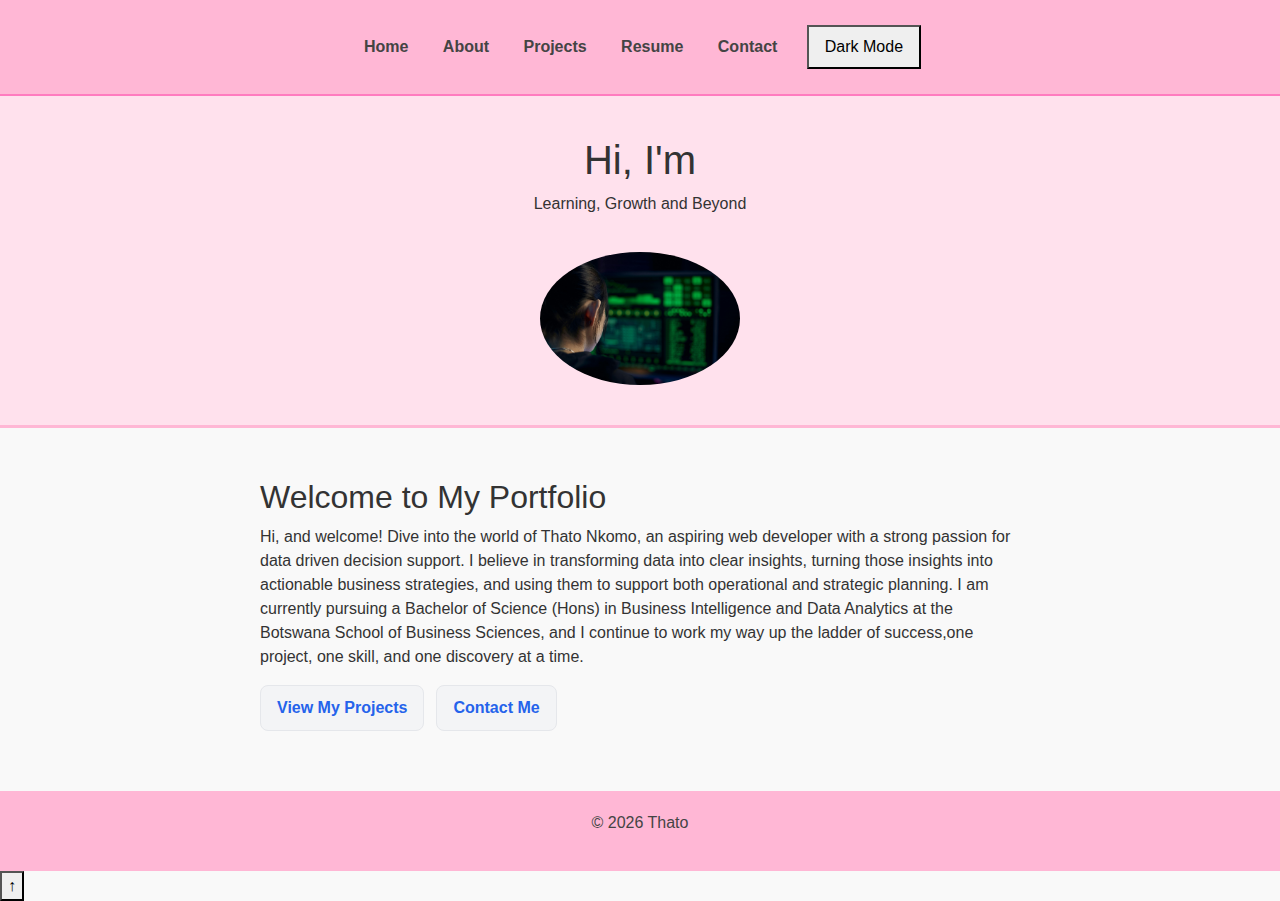
<file: index.html>
<!DOCTYPE html>

<html lang="en">

<head>

    <meta charset="UTF-8">

    <meta name="viewport" content="width=device-width, initial-scale=1.0">

    <title>Home-Thato</title>

        

        <link href="https://cdn.jsdelivr.net/npm/bootstrap@5.3.0/dist/css/bootstrap.min.css" rel="stylesheet">

        <link rel="stylesheet" href="styles.css">


</head>

<body>

    <!--Your content will go here-->

    <nav> 

        <a href="index.html">Home</a> 

        <a href="about.html">About</a> 

        <a href="projects.html">Projects</a> 

        <a href="resume.html">Resume</a> 

        <a href="contact.html">Contact</a> 

        <!-- your nav links --> 

        <button id="theme-toggle"> Dark Mode</button> 
         
        <!-- ADD THIS --> 

   </nav>

   <header> 

         <h1 id="typing-headline">Thato Nkomo</h1> 

         <p>Learning, Growth and Beyond</p> 

        <img src="my image.jpg" alt="Thato" width="200"> 

   </header> 

   <main> 

    <section> 

        <h2>Welcome to My Portfolio</h2> 

        <p>Hi, and welcome! Dive into the world of Thato Nkomo, an aspiring web developer with a strong passion for data driven decision support. I believe in transforming data into clear insights, turning those insights into actionable business strategies, and using them to support both operational and strategic planning. I am currently pursuing a Bachelor of Science (Hons) in Business Intelligence and Data Analytics at the Botswana School of Business Sciences, and I continue to work my way up the ladder of success,one project, one skill, and one discovery at a time.</p> 

    </section> 

    
    <section class="quick-links">

        <a class="btn-quick" href="projects.html">View My Projects</a>

        <a class="btn-quick" href="contact.html">Contact Me</a>

    </section>

   </main> 

   <footer> 

    <p>&copy; 2026 Thato</p> 

   </footer> 

    <button id="back-to-top" title="Go to top">&#8593;</button>  <!-- ADD THIS -->

   <!-- Your content goes above here --> 

    <script src="script.js"></script> 

</body>

</html>
</file>
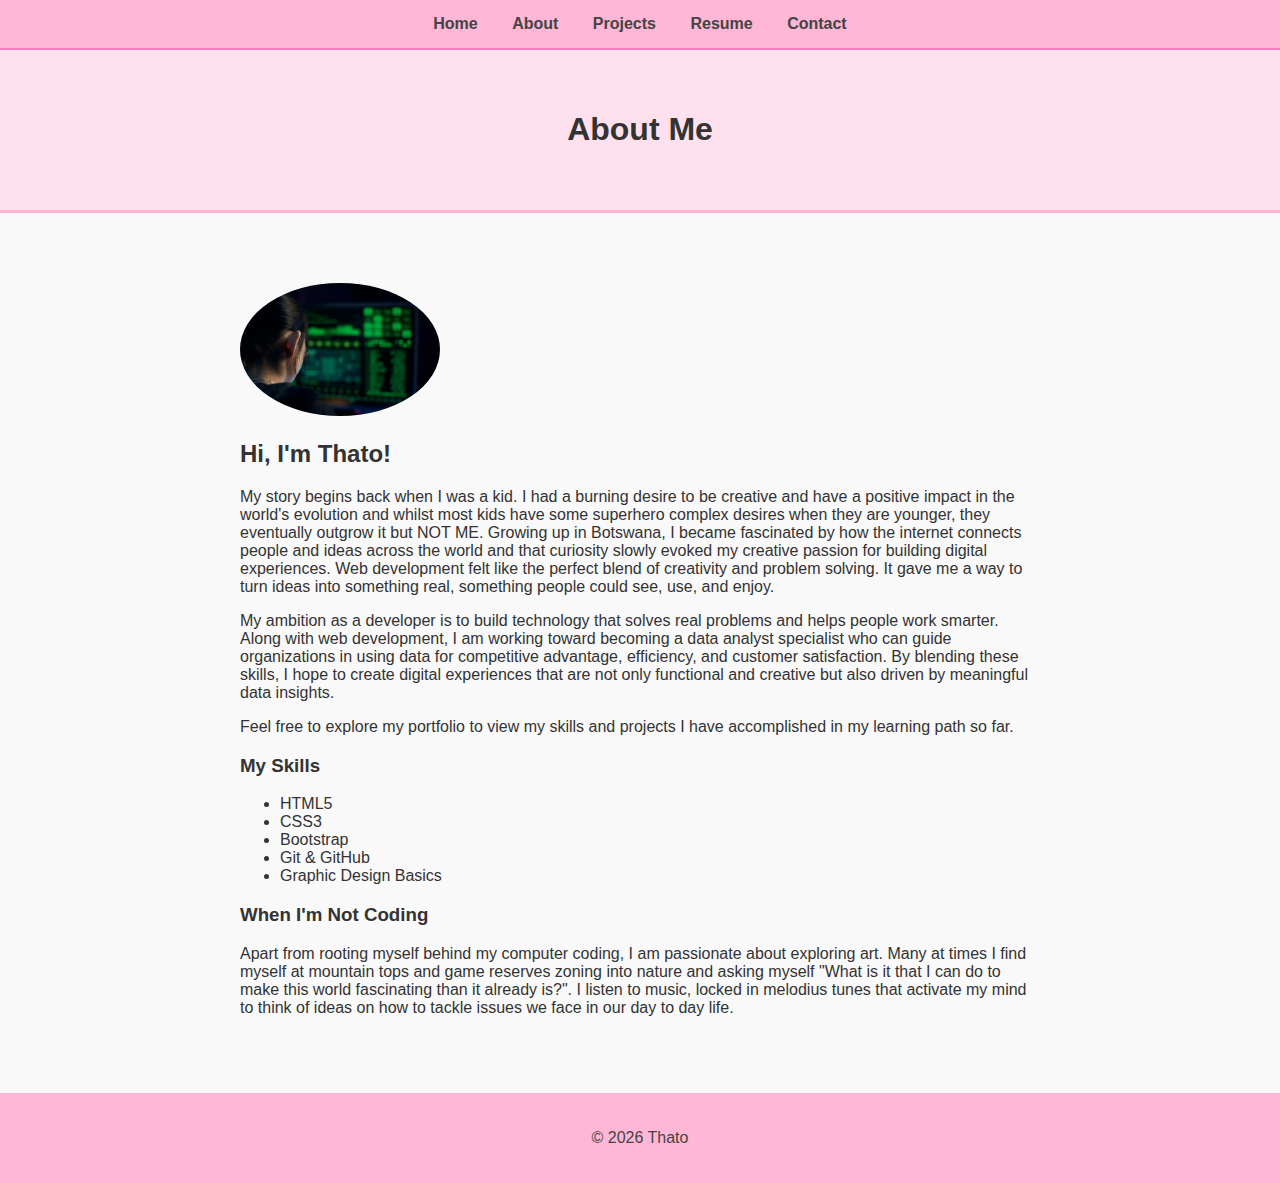
<file: about.html>
<!DOCTYPE html>

<html lang="en">

<head>

    <meta charset="UTF-8">

    <meta name="viewport" content="width=device-width, initial-scale=1.0">

    <title>About-Thato</title>


         <link rel="stylesheet" href="styles.css">


</head>

<body>

    <!--Your content will go here-->

    <nav> 

        <a href="index.html">Home</a> 

        <a href="about.html">About</a> 

        <a href="projects.html">Projects</a> 

        <a href="resume.html">Resume</a> 

        <a href="contact.html">Contact</a> 

    </nav>

    <header>

        <h1>About Me</h1>

    </header>

    <main>

        <img src="my image.jpg" alt="Thato" width="200">
    
        <h2>Hi, I'm Thato!</h2>
    
        <p>My story begins back when I was a kid. I had a burning desire to be creative and have a positive impact in the world's evolution and whilst most kids have some superhero complex desires when they are younger, they eventually outgrow it but NOT ME.  Growing up in Botswana, I became fascinated by how the internet connects people and ideas across the world and that curiosity slowly evoked my creative passion for building digital experiences.
          Web development felt like the perfect blend of creativity and problem solving. It gave me a way to turn ideas into something real, something people could see, use, and enjoy. </p>
    
        <p>My ambition as a developer is to build technology that solves real problems and helps people work smarter. Along with web development, I am working toward becoming a data analyst specialist who can guide organizations in using data for competitive advantage, efficiency, and customer satisfaction. By blending these skills, I hope to create digital experiences that are not only functional and creative but also driven by meaningful data insights.</p>

        <p>Feel free to explore my portfolio to view my skills and projects I have accomplished in my learning path so far.</p>
    
        <h3>My Skills</h3>

        <ul>

            <li>HTML5</li>
            <li>CSS3</li>
            <li>Bootstrap</li>
            <li>Git & GitHub</li>
            <li>Graphic Design Basics</li>

        </ul>
    
        <h3>When I'm Not Coding</h3>

        <p>Apart from rooting myself behind my computer coding, I am passionate about exploring art. Many at times I find myself at mountain tops and game reserves zoning into nature and asking myself "What is it that I can do to make this world fascinating than it already is?". I listen to music, locked in melodius tunes that activate my mind to think of ideas on how to tackle issues we face in our day to day life. </p>

    </main>

    <footer>

        <p>&copy; 2026 Thato</p>

    </footer>

    <!-- Your content goes above here --> 

    <script src="script.js"></script> 

</body>

</html>
</file>
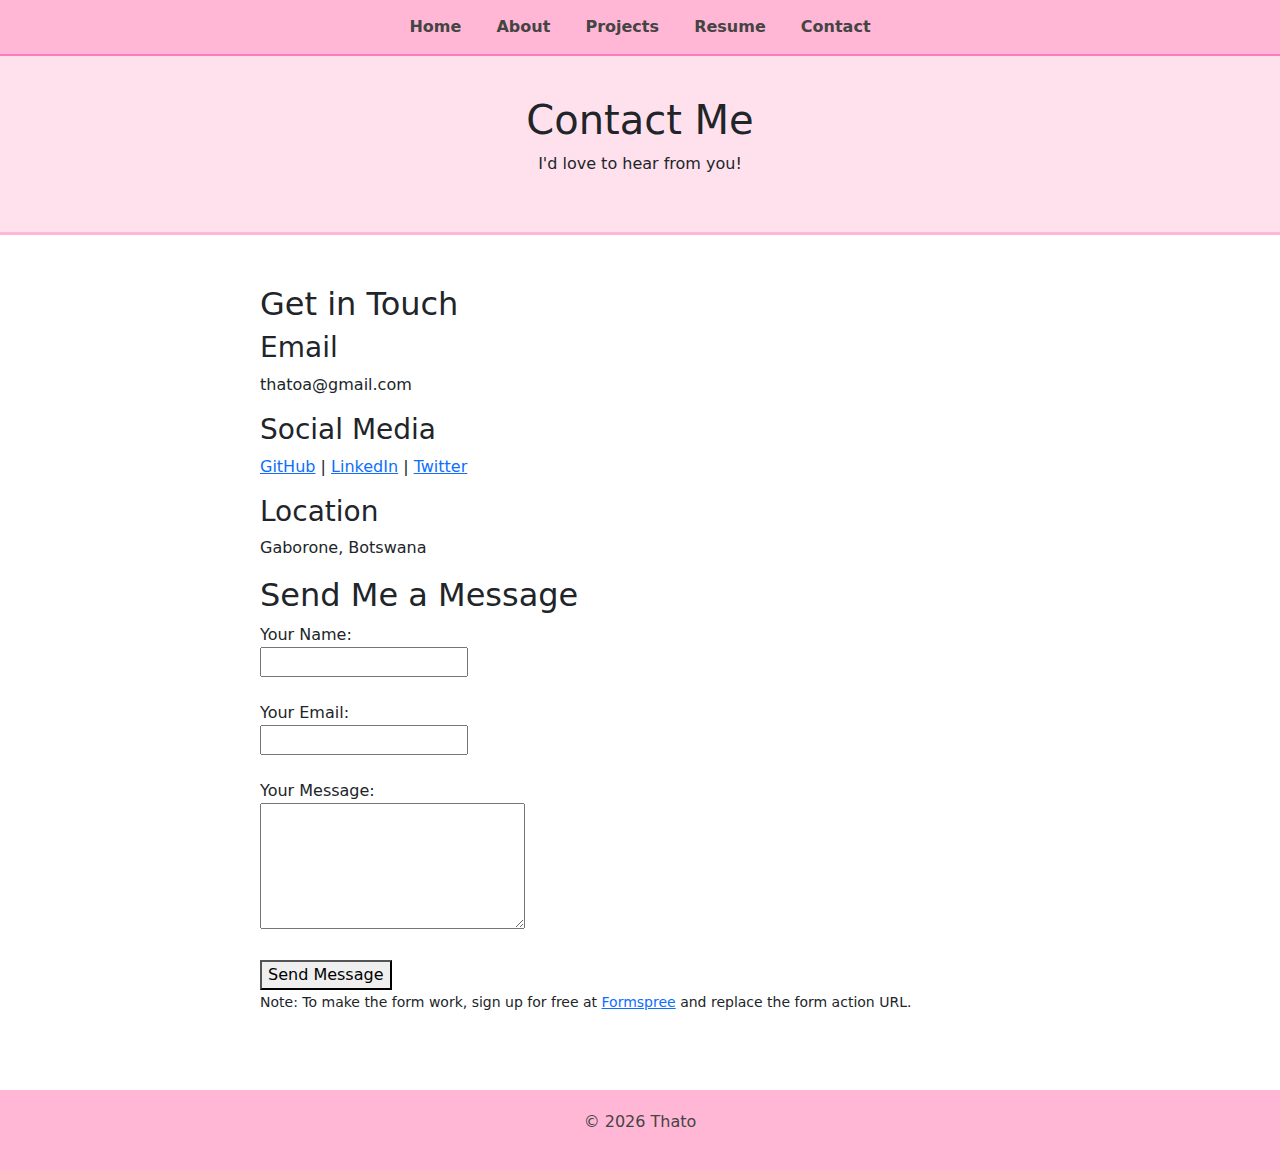
<file: contact.html>
<!DOCTYPE html> 

<html lang="en"> 

<head> 

    <meta charset="UTF-8"> 

    <meta name="viewport" content="width=device-width, initial-scale=1.0"> 

    <title>Contact-Thato</title> 

        <link rel="stylesheet" href="styles.css">

        <link href="https://cdn.jsdelivr.net/npm/bootstrap@5.3.0/dist/css/bootstrap.min.css" rel="stylesheet">


</head> 

<body> 

    <!-- Your content will go here --> 

    <nav> 

        <a href="index.html">Home</a> 

        <a href="about.html">About</a> 

        <a href="projects.html">Projects</a> 

        <a href="resume.html">Resume</a> 

        <a href="contact.html">Contact</a> 

    </nav>

    <header>

        <h1>Contact Me</h1>

        <p>I'd love to hear from you!</p>

    </header>

    <main>

      <section>

        <h2>Get in Touch</h2>
        
        <div>

            <h3>Email</h3>

            <p>thatoa@gmail.com</p>

        </div>
        
        <div>

            <h3>Social Media</h3>

            <p>

                <a href="https://github.com/amo-tech-lab">GitHub</a> |

                <a href="https://linkedin.com/in/thato-a-nkomo-8a7b263a2/">LinkedIn</a> |

                <a href="https://twitter.com/_thatoa">Twitter</a>

            </p>

        </div>
        
        <div>

            <h3>Location</h3>

            <p>Gaborone, Botswana</p>

        </div>

      </section>
    
      <section>

        <h2>Send Me a Message</h2>

        <form action="https://formspree.io/f/your-form-id" method="POST">

            <div>

                <label for="name">Your Name</label>:</label><br>
                <input type="text" id="name" name="name" required>

            </div>

            <br>

            <div>

                <label for="email">Your Email:</label><br>
                <input type="email" id="email" name="email" required>

            </div>

            <br>

            <div>

                <label for="message">Your Message:</label><br>
                <textarea id="message" name="message" rows="5" cols="30" required></textarea>

            </div>

            <br>

            <button type="submit">Send Message</button>

        </form>

        <p><small>Note: To make the form work, sign up for free at <a href="https://formspree.io" target="_blank">Formspree</a> and replace the form action URL.</small></p>

      </section>

    </main>

    <footer>

        <p>&copy; 2026 Thato</p>

    </footer>

    <!-- Your content goes above here --> 

    <script src="script.js"></script> 

</body> 

</html>
</file>
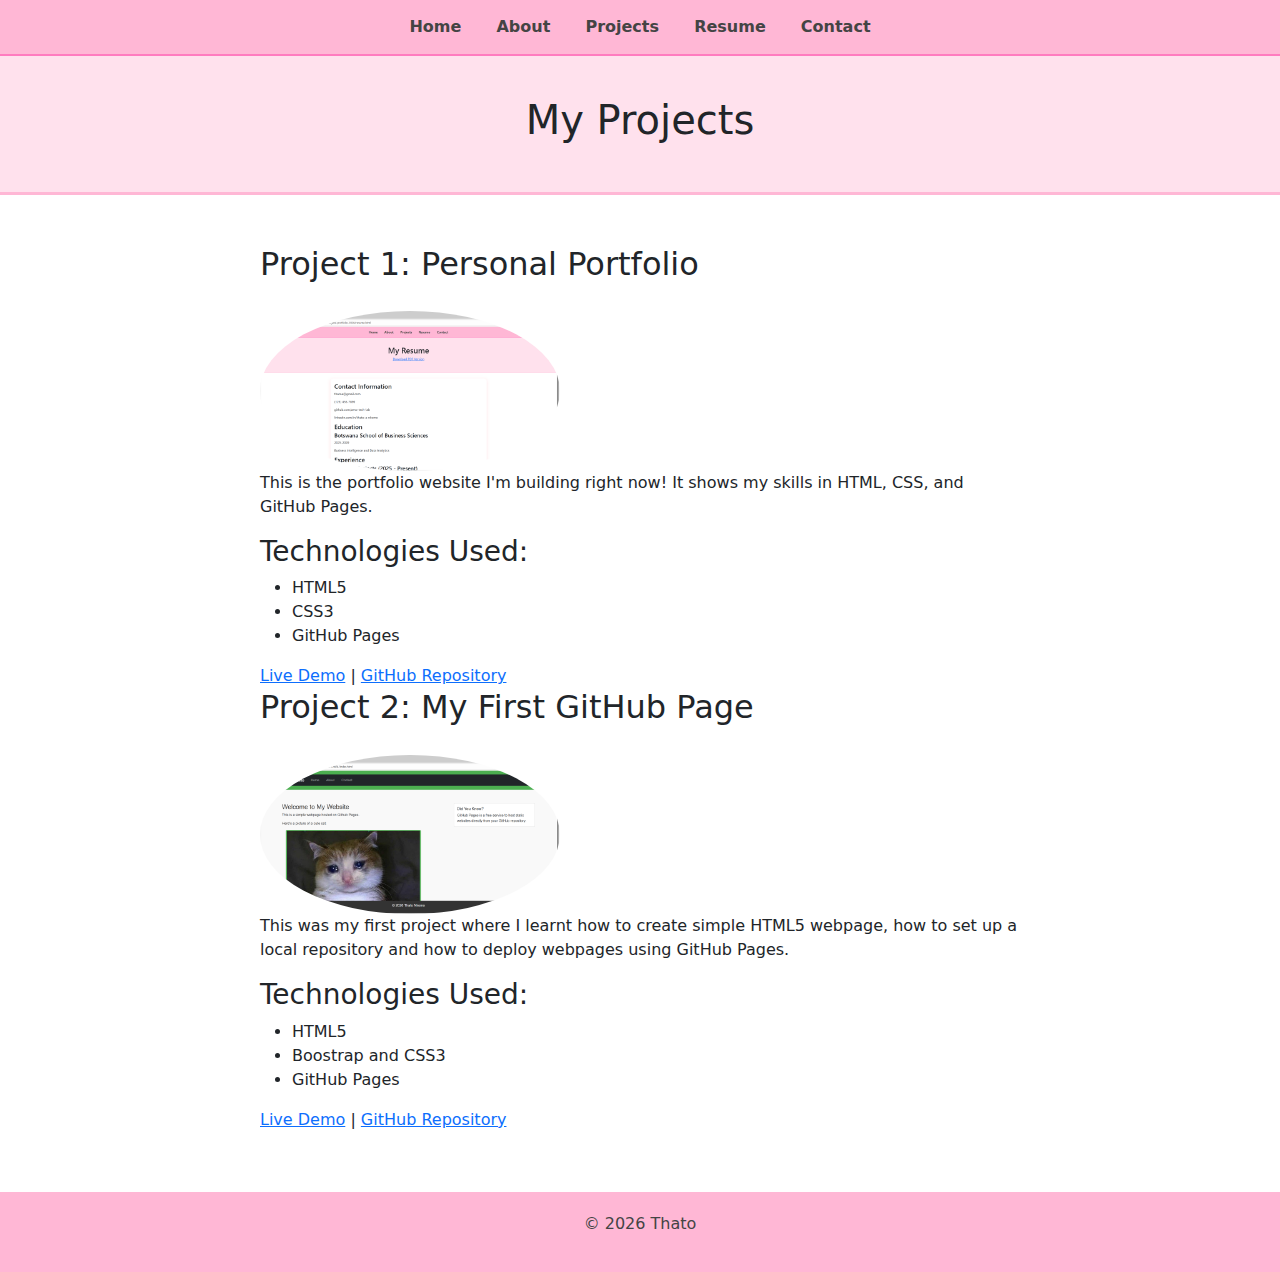
<file: projects.html>
<!DOCTYPE html> 

<html lang="en"> 

<head> 

    <meta charset="UTF-8"> 

    <meta name="viewport" content="width=device-width, initial-scale=1.0"> 

    <title>Projects-Thato</title> 

       <link rel="stylesheet" href="styles.css">

       <link href="https://cdn.jsdelivr.net/npm/bootstrap@5.3.0/dist/css/bootstrap.min.css" rel="stylesheet">

</head> 

<body> 

    <!-- Your content will go here --> 

    <nav> 

        <a href="index.html">Home</a> 

        <a href="about.html">About</a> 

        <a href="projects.html">Projects</a> 

        <a href="resume.html">Resume</a> 

        <a href="contact.html">Contact</a> 

    </nav>

    <header>

        <h1>My Projects</h1>

    </header>

    <main>

       <!-- Project 1 -->

    <article>
        <h2>Project 1: Personal Portfolio</h2>

        <img src="2026-03-01.png" alt="Portfolio website screenshot" width="300">

        <p>This is the portfolio website I'm building right now! It shows my skills in HTML, CSS, and GitHub Pages.</p>

        <h3>Technologies Used:</h3>

        <ul>

            <li>HTML5</li>
            <li>CSS3</li>
            <li>GitHub Pages</li>

        </ul>

        <a href=" https://amo-tech-lab.github.io/thato-s_digital_portfolio_2026/">Live Demo</a> | <a href="#">GitHub Repository</a>

    </article>
    
    <!-- Project 2 -->

    <article>

        <h2>Project 2: My First GitHub Page</h2>

        <img src="Project 2 screenshot.png" alt="Project screenshot" width="300">

        <p>This was my first project where I learnt how to create simple HTML5 webpage, how to set up a local repository and how to deploy webpages using GitHub Pages.</p>

        <h3>Technologies Used:</h3>

        <ul>

            <li>HTML5</li>
            <li>Boostrap and CSS3</li>
            <li>GitHub Pages</li>

        </ul>

        <a href=" https://amo-tech-lab.github.io/my-github-page/">Live Demo</a> | <a href="#">GitHub Repository</a>

    </article>
    
    <!-- Add more projects as you build them -->

    </main>

    <footer>

        <p>&copy; 2026 Thato</p>

    </footer>

</body> 

</html>
</file>
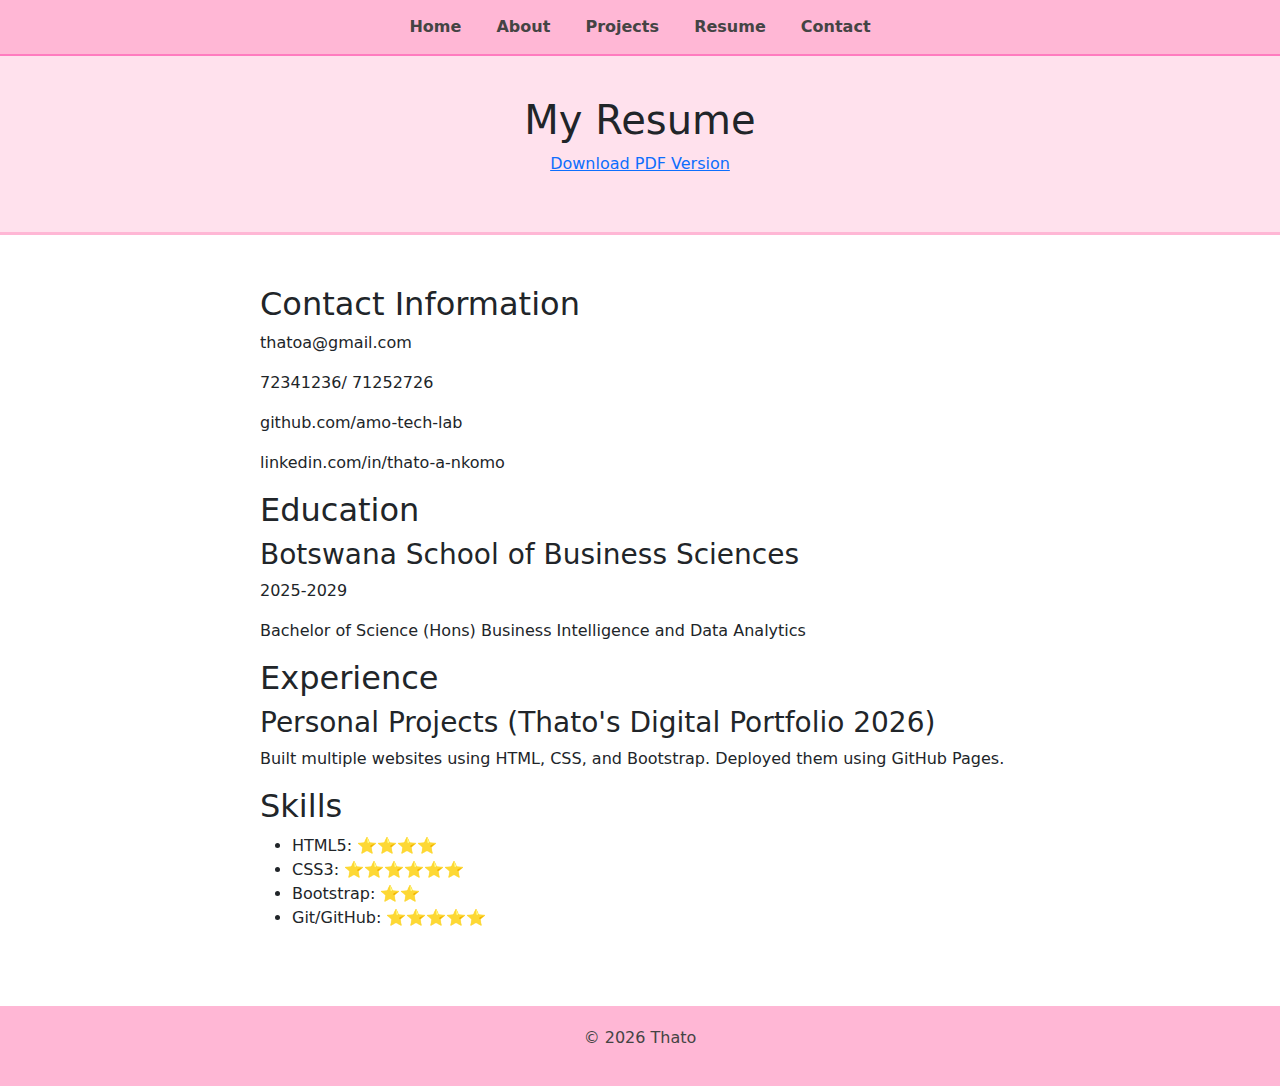
<file: resume.html>
<!DOCTYPE html> 

<html lang="en"> 

<head> 

    <meta charset="UTF-8"> 

    <meta name="viewport" content="width=device-width, initial-scale=1.0"> 

    <title>Resume-Thato</title>
    
         <link rel="stylesheet" href="styles.css">

         <link href="https://cdn.jsdelivr.net/npm/bootstrap@5.3.0/dist/css/bootstrap.min.css" rel="stylesheet">

</head> 

<body> 

    <!-- Your content will go here --> 

    <nav> 

        <a href="index.html">Home</a> 

        <a href="about.html">About</a> 

        <a href="projects.html">Projects</a> 

        <a href="resume.html">Resume</a> 

        <a href="contact.html">Contact</a> 

    </nav>

    <header>

        <h1>My Resume</h1>

        <p><a href="resume.pdf" download> Download PDF Version</a></p>

    </header>

    <main>

      <section>

        <h2>Contact Information</h2>

        <p>thatoa@gmail.com</p>

        <p>72341236/ 71252726</p>

        <p>github.com/amo-tech-lab</p>

        <p> linkedin.com/in/thato-a-nkomo</p>

      </section>
    
      <section>

        <h2>Education</h2>

        <h3>Botswana School of Business Sciences</h3>

        <p>2025-2029</p>

        <p>Bachelor of Science (Hons) Business Intelligence and Data Analytics</p>

      </section>
    
      <section>

        <h2>Experience</h2>

        <h3>Personal Projects (Thato's Digital Portfolio 2026)</h3>

        <p>Built multiple websites using HTML, CSS, and Bootstrap. Deployed them using GitHub Pages.</p>
        
      </section>
    
      <section>

        <h2>Skills</h2>

        <ul>

            <li>HTML5: ⭐⭐⭐⭐</li>
            <li>CSS3: ⭐⭐⭐⭐⭐⭐</li>
            <li>Bootstrap: ⭐⭐</li>
            <li>Git/GitHub: ⭐⭐⭐⭐⭐</li>

        </ul>

      </section>

    </main>

    <footer>

        <p>&copy; 2026 Thato</p>

    </footer>

    <!-- Your content goes above here --> 

    <script src="script.js"></script> 

</body> 

</html>
</file>
<file: styles.css>
/* Global Styles */
body {
   
font-family: 'Arial', sans-serif;
    background-color: #f9f9f9;
    color: #333;
    margin: 0;
    padding: 0;
    transition: background-color 0.3s, color 0.3s;  /* ADD THIS LINE */
 
}

/* Navigation */
nav {
   
background-color: #FFB7D5;
    padding: 15px;
    text-align: center;
    border-bottom: 2px solid #FF7BBF;
 
}

nav a {
    
text-decoration: none;
    color: #444;
    margin: 0 15px;
    font-weight: bold;

}

nav a:hover {
    color: #FF007F;
}

/* Headers */
header {
    
text-align: center;
    padding: 40px;
    background-color: #FFE1ED;
    border-bottom: 3px solid #FFB7D5;

}

/* Main Content */
main {
    
max-width: 800px;
    margin: 30px auto;
    padding: 20px;

}

/* Footer */
footer {
    
text-align: center;
    padding: 20px;
    background-color: #FFB7D5;
    color: #444;
    margin-top: 40px;

}

/* Images */
img {
    
border-radius: 50%;
    margin-top: 20px;
}


/* ===== Quick Link Buttons ===== */
.quick-links {
  display: flex;
  gap: 12px;
  flex-wrap: wrap;
  margin-top: 16px;
}


.btn-quick {
  display: inline-block;
  padding: 10px 16px;
  border-radius: 8px;
  background: #F3F4F6;
  color: #2563EB;
  border: 1px solid #E5E7EB;
  text-decoration: none;
  font-weight: 600;
  transition: background 0.2s, box-shadow 0.2s, transform 0.02s;
}


.btn-quick:hover,
.btn-quick:focus {
  background: #E9ECEF;
  box-shadow: 0 1px 3px rgba(17, 24, 39, 0.12);
}

.btn-quick:active {
  transform: translateY(1px);
}

/* Then paste these NEW blocks at the BOTTOM of styles.css */ 

body.dark-mode { 

    background-color: #333333; 

    color: #f9f9f9; 

} 

body.dark-mode nav { background-color: #222222; } 

#theme-toggle { padding: 8px 16px; cursor: pointer; margin: 10px; }
</file>
